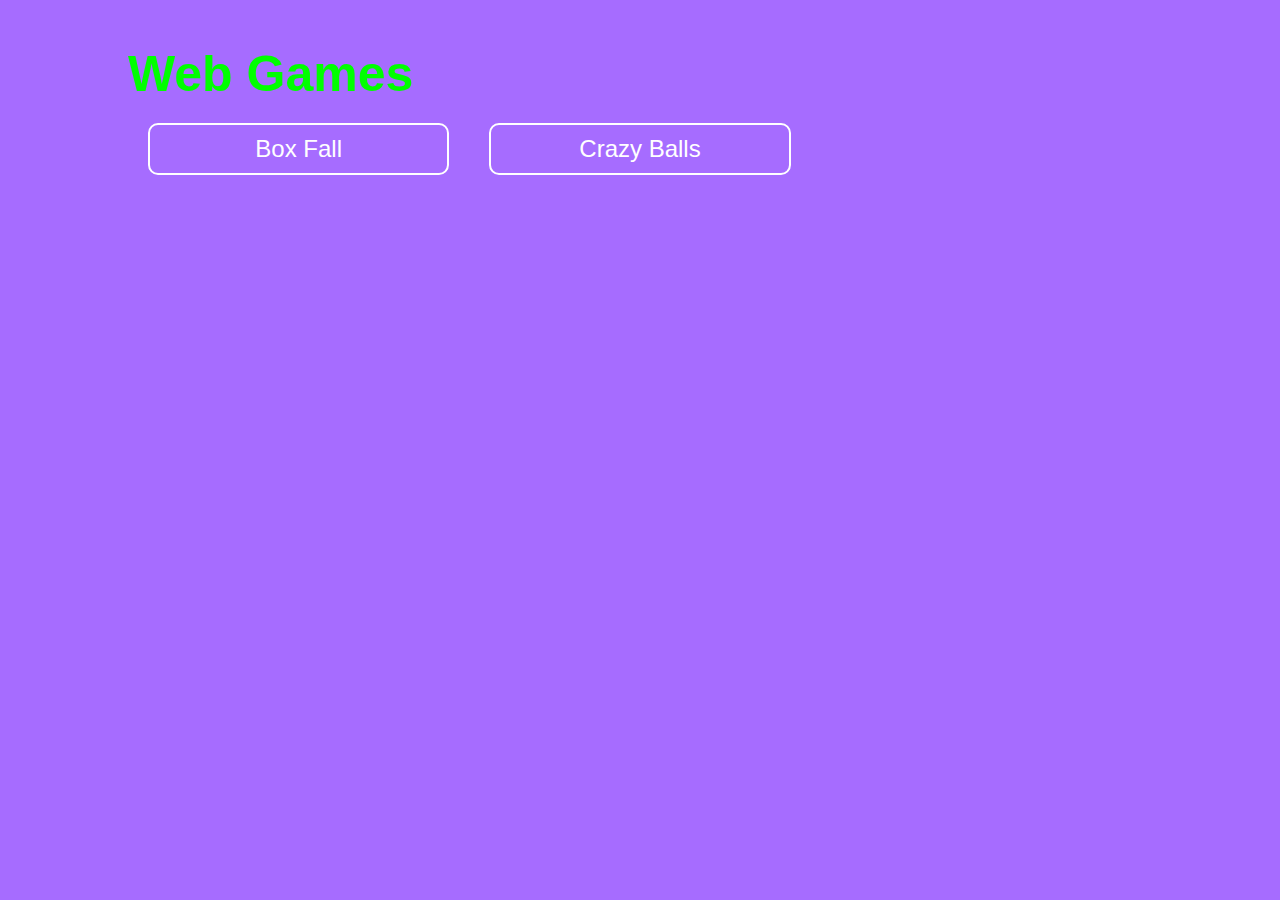
<file: index.html>
<!DOCTYPE html>
<html lang="en">
<head>
    <meta charset="UTF-8">
    <meta http-equiv="X-UA-Compatible" content="IE=edge">
    <meta name="viewport" content="width=device-width, initial-scale=1.0">
    <title>Web Games | Developer Ankit</title>
    <link rel="stylesheet" href="index.css">
</head>
<body>
    <section>
        <h1>Web Games</h1>
        <div class="collections">
            <a href="./Box Fall/BoxFall.html" class="link">Box Fall</a>
            <a href="./Crazy Balls/CrazyBalls.html" class="link">Crazy Balls</a>
        </div>
    </section>
</body>
</html>
</file>
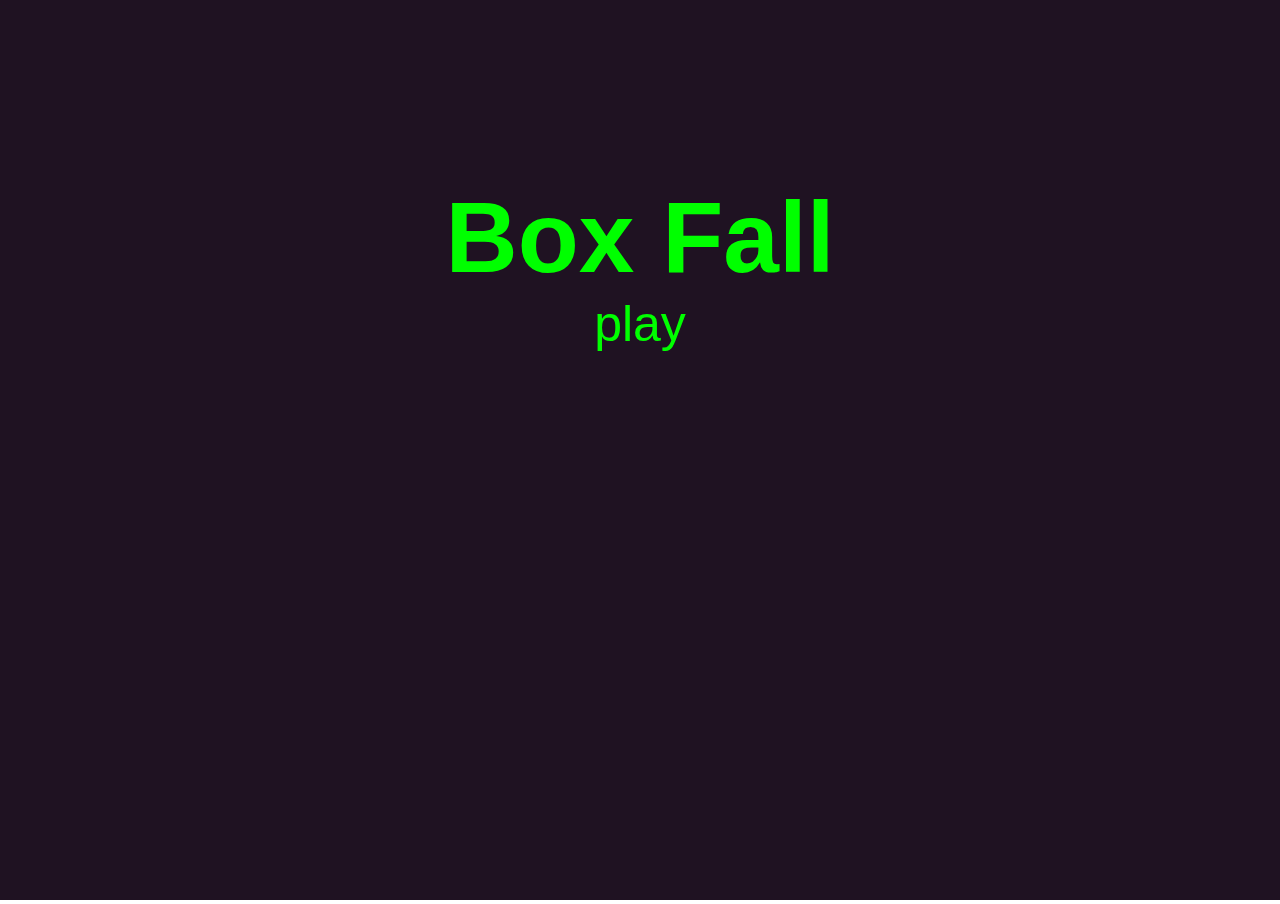
<file: Box Fall/BoxFall.html>
<!DOCTYPE html>
<html lang="en">
<head>
    <meta charset="UTF-8">
    <meta http-equiv="X-UA-Compatible" content="IE=edge">
    <meta name="viewport" content="width=device-width, initial-scale=1.0, user-scalable=no">
    <title>Box Fall | Developer Ankit</title>
    <link rel="stylesheet" href="BoxFall.css">
</head>
<body>
    <div class="gameUI">
        <h1>Box Fall</h1>
        <button onclick="Gameplay();" class="BtnPlay">play</button>
    </div>
    <canvas>This Game does not support your Browser</canvas>

    <div class="PlayerController">
        <div 
            ontouchstart="horizontalDirection = -1" 
            class="BtnLeft Btn">
        </div>
        <div 
            ontouchstart="horizontalDirection = 1" 
            class="BtnRight Btn">
        </div>
    </div>

    <script src="EventHandler.js"></script>
    <script src="BoxClass.js"></script>
    <script src="BoxFall.js"></script>
</body>
</html>
</file>
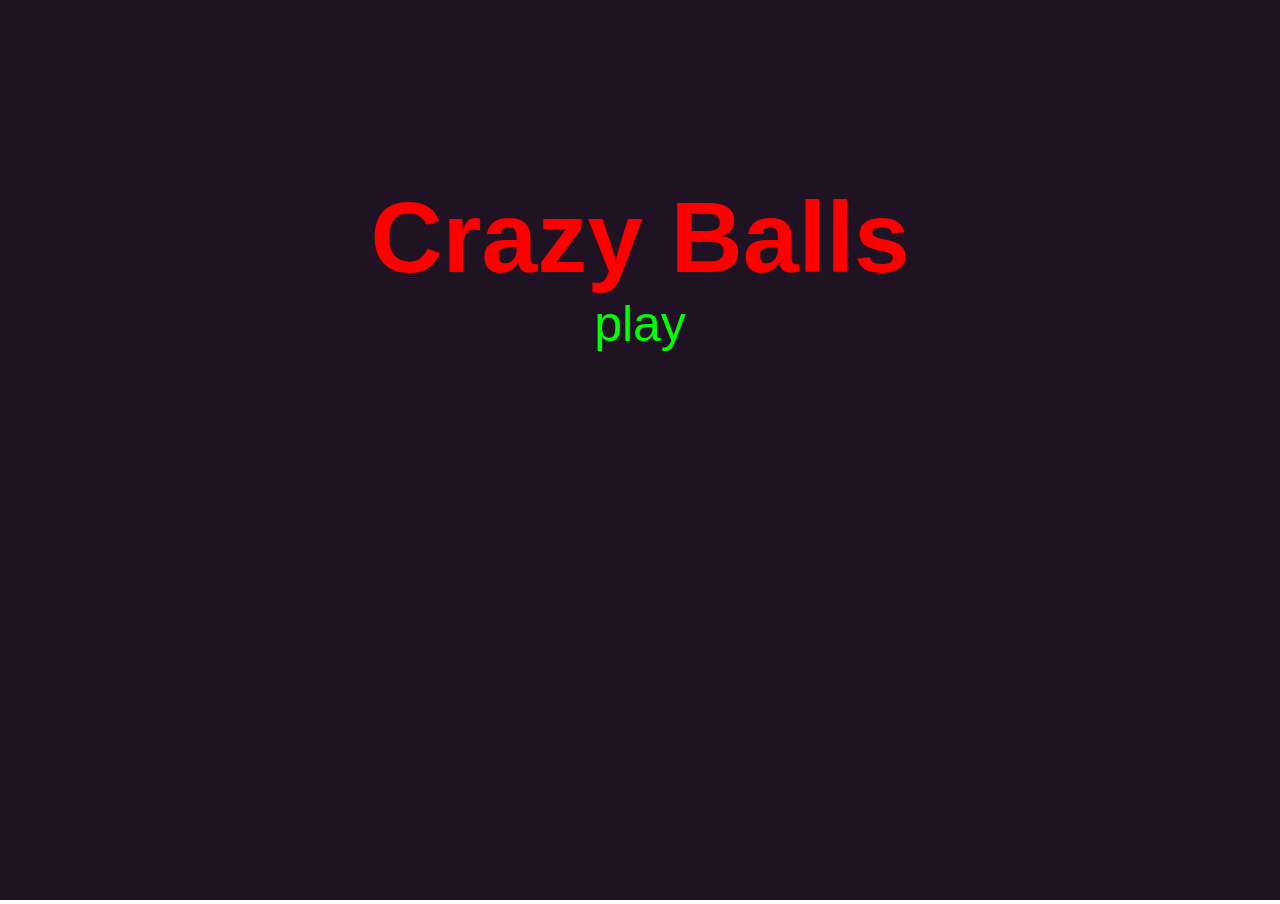
<file: Crazy Balls/CrazyBalls.html>
<!DOCTYPE html>
<html lang="en">
<head>
    <meta charset="UTF-8">
    <meta http-equiv="X-UA-Compatible" content="IE=edge">
    <meta name="viewport" content="width=device-width, initial-scale=1.0, user-scalable=no">
    <title>Crazy Balls | Developer Ankit</title>
    <link rel="stylesheet" href="CrazyBalls.css">
</head>
<body>
    <div class="gameUI">
        <h1>Crazy Balls</h1>
        <button onclick="Gameplay();" class="BtnPlay">play</button>
    </div>
    <canvas>This Game does not support your Browser</canvas>

    <div class="PlayerController">
        <div class="LeftController">
            <div 
                ontouchstart="horizontalDirection = -1;" 
                ontouchend="horizontalDirection = 0;" 
                class="Btn BtnLeft">
            </div>
            <div 
                ontouchstart="horizontalDirection = 1;" 
                ontouchend="horizontalDirection = 0;" 
                class="Btn BtnRight">
            </div>
        </div>
        <div class="RightController">
            <div 
                ontouchstart="verticalDirection = -1;" 
                ontouchend="verticalDirection = 0;" 
                class="Btn BtnUp">
            </div>
            <div 
                ontouchstart="verticalDirection = 1;" 
                ontouchend="verticalDirection = 0;" 
                class="Btn BtnDown">
            </div>
        </div>
    </div>

    <script src="EventHandler.js"></script>
    <script src="BallClass.js"></script>
    <script src="CrazyBalls.js"></script>
</body>
</html>
</file>
<file: index.css>
* {
    margin: 0px;
    padding: 0px;
    box-sizing: border-box;
}
body {
    padding: 5vh 10vw;
    background-color: #A66CFF;
}
h1 {
    color: rgb(0, 255, 0);
    font-size: 50px;
    font-family: cursive, Helvetica, sans-serif;
}
.collections {
    display: grid;
    grid-template-columns: 1fr 1fr 1fr;
}
.link {
    margin: 20px;
    padding: 10px 20px;
    color: white;
    text-decoration: none;
    font-size: 24px;
    font-family: cursive, Helvetica, sans-serif;
    border: 2px solid white;
    border-radius: 10px;
    text-align: center;
}
.link:hover {
    color: rgb(0, 255, 0);
    border: 2px solid rgb(0, 255, 0);
}
@media screen and (max-width: 360px)
{
    .collections {
        grid-template-columns: 50% 50%;
    }
}
</file>
<file: Box Fall/BoxFall.css>
* {
    margin: 0px;
    padding: 0px;
    box-sizing: border-box;
}
html, body, canvas {
    width: 100%;
    height: 100%;
    overflow: hidden;
}
canvas {
    background-color: rgb(31, 18, 34);
}
.gameUI {
    position: absolute;
    top: 20%;
    left: 0px;
    width: 100%;
    color: rgb(0, 255, 0);
    background-color: transparent;
    font-size: 50px;
    font-family: cursive, Helvetica, sans-serif;
    text-align: center;
    z-index: 10;
}
.BtnPlay {
    width: 110px;
    height: 45px;
    color: rgb(0, 255, 0);
    background-color: transparent;
    font-size: 50px;
    font-family: cursive, Helvetica, sans-serif;
    border: none;
}
.PlayerController {
    position: fixed;
    left: 0px;
    bottom: 20vh;
    width: 100%;
    display: none;
    flex-direction: row;
    align-items: center;
    justify-content: space-around;
    z-index: 1;
}
.Btn {
    width: 50px;
    height: 50px;
    background-size: cover;
    background-repeat: no-repeat;
    background-position: center;
}
.BtnLeft {
    background-image: url("../Assets/Buttons/BtnLeft.png");
}
.BtnRight {
    background-image: url("../Assets/Buttons/BtnRight.png");
}
@media screen and (max-width: 768px)
{
    .PlayerController {
        display: flex;
    }
}
</file>
<file: Crazy Balls/CrazyBalls.css>
* {
    margin: 0px;
    padding: 0px;
    box-sizing: border-box;
}
html, body, canvas {
    width: 100%;
    height: 100%;
    overflow: hidden;
}
canvas {
    background-color: rgb(31, 18, 34);
}
.gameUI {
    position: absolute;
    top: 20%;
    left: 0px;
    width: 100%;
    color: rgb(255, 0, 0);
    background-color: transparent;
    font-size: 50px;
    font-family: cursive, Helvetica, sans-serif;
    text-align: center;
    z-index: 10;
}
.BtnPlay {
    width: 110px;
    height: 45px;
    color: rgb(0, 255, 0);
    background-color: transparent;
    font-size: 50px;
    font-family: cursive, Helvetica, sans-serif;
    border: none;
}

.PlayerController {
    position: fixed;
    left: 0px;
    bottom: 10vh;
    width: 100%;
    flex-direction: row;
    z-index: 1;
}
.LeftController {
    width: 140px ;
    flex-direction: row;
}
.RightController {
    height: 140px;
    flex-direction: column;
}
.PlayerController, .LeftController, .RightController {
    display: none;
    align-items: center;
    justify-content: space-around;
}
.Btn {
    width: 50px;
    height: 50px;
    background-size: cover;
    background-repeat: no-repeat;
    background-position: center;
}
.BtnLeft {
    background-image: url("../Assets/Buttons/BtnLeft.png");
}
.BtnRight {
    background-image: url("../Assets/Buttons/BtnRight.png");
}
.BtnUp {
    background-image: url("../Assets/Buttons/BtnUp.png");
}
.BtnDown {
    background-image: url("../Assets/Buttons/BtnDown.png");
}

@media screen and (max-width: 768px)
{
    .PlayerController, .LeftController, .RightController {
        display: flex;
    }
}
</file>
